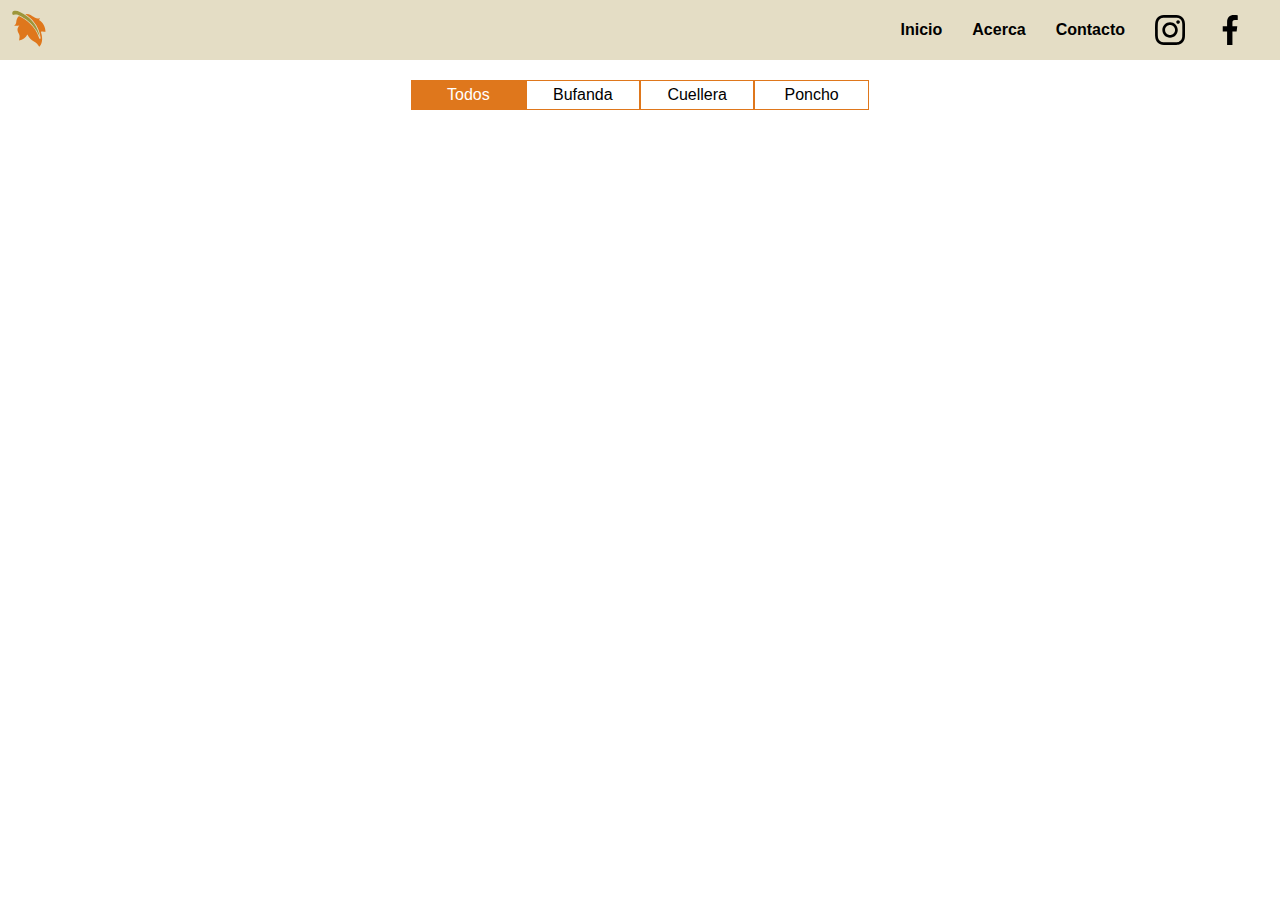
<file: index.html>
<!DOCTYPE html>
<html lang="en">
<head>
    <meta charset="UTF-8">
    <meta http-equiv="X-UA-Compatible" content="IE=edge">
    <meta name="viewport" content="width=device-width, initial-scale=1.0">
    <title>Catágolo Cambiáre</title>
    <link rel="stylesheet" href="css/main.css">
    <link rel="stylesheet" href="css/splide-default.min.css">
</head>
<body>
    <header>
        <h1 class="logo"><a href="/"><svg version="1.1" id="Capa_1" xmlns="http://www.w3.org/2000/svg" xmlns:xlink="http://www.w3.org/1999/xlink" x="0px" y="0px"
            viewBox="0 0 200 200" style="enable-background:new 0 0 200 200;" xml:space="preserve">
       <g>
           <path d="M49.2,81.84c-8.98,3.36-17.65,3.07-26.39,1.38c0-0.45-0.1-0.83,0.01-0.91c7.6-5.62,10.49-13.29,11.02-22.59
               c0.56-9.76,5.26-18.1,11.26-25.7c1.69-2.14,3.3-1.21,5.12-0.34c19.42,9.29,36.97,21.35,52.81,35.89
               c24.16,22.18,42.24,48.34,51.86,79.96c0.77,2.54,1.72,4.99,4.98,4.1c3.09-0.84,2.98-3.56,2.72-6.1
               c-3.19-31.62-15.8-59.31-35.32-84.06c-12.12-15.36-26.54-28.28-42.47-39.57c-0.99-0.7-1.95-1.44-3.81-2.81
               c10.97-0.96,20.34,0.41,28.95,5.23c5.1,2.86,9.82,6.37,14.73,9.58c2.94,1.92,5.81,3.97,8.86,5.71c8.16,4.64,16.68,5.39,25.52,1.66
               c0.26,0.25,0.51,0.51,0.77,0.76c-1.81,3.1-3.61,6.2-5.67,9.74c23.23,13.85,33.36,35.22,34.86,62c-8.72-0.39-17.25-4.01-24.78,0.59
               c1.89,7.32,4.27,14.09,5.33,21.07c2.3,15.17,2.82,30.35-4.12,44.73c-2.44,5.06-5.55,9.65-9.71,12.86c-4-5.57-7.22-11.49-11.8-16.05
               c-4.72-4.7-10.38-8.79-16.27-11.92c-14.91-7.93-26.25-19.04-33.57-34.26c-0.33-0.68-0.79-1.3-1.61-2.64
               c-4.51,8.88-10.42,15.98-18.15,21.43c-7.64,5.39-16.05,8.94-25.81,10.89c0.69-5.09,1.27-9.8,1.98-14.49
               c1.13-7.51,0.71-14.64-3.36-21.46c-2.58-4.32-4.7-9.06-6.12-13.87c-2.76-9.37-0.37-17.99,5.3-25.78c0.84-1.16,1.7-2.31,2.52-3.48
               C48.96,83.18,48.95,82.89,49.2,81.84z"/>
           <path d="M158.28,143.6c-5.05-10.28-9.94-22.55-16.74-33.65c-23.59-38.52-57.01-65.79-98.24-83.9c-7.7-3.38-14.82-2.21-22.36-0.4
               c-5.74,1.38-8.4-0.76-8.96-6.45c-0.81-8.12,4.33-14.14,12.54-14.84c9.91-0.85,19.28,1.52,27.98,5.77
               c49.09,23.96,85.12,59.8,101.28,113.22C155.95,130.52,157.06,138.01,158.28,143.6z"/>
       </g>
       </svg></a></h1>
        <nav class="nav">    
            <a class="nav_item" href="/">Inicio</a>
            <a class="nav_item" href="/about.html">Acerca</a>
            <a class="nav_item" href="/contact.html">Contacto</a>
            <div class="social">
                <a class="social_item" target="_blank" href="https://www.instagram.com/cambiarecr">
                    <svg height="511pt" viewBox="0 0 511 511.9" width="511pt" xmlns="http://www.w3.org/2000/svg"><path d="m510.949219 150.5c-1.199219-27.199219-5.597657-45.898438-11.898438-62.101562-6.5-17.199219-16.5-32.597657-29.601562-45.398438-12.800781-13-28.300781-23.101562-45.300781-29.5-16.296876-6.300781-34.898438-10.699219-62.097657-11.898438-27.402343-1.300781-36.101562-1.601562-105.601562-1.601562s-78.199219.300781-105.5 1.5c-27.199219 1.199219-45.898438 5.601562-62.097657 11.898438-17.203124 6.5-32.601562 16.5-45.402343 29.601562-13 12.800781-23.097657 28.300781-29.5 45.300781-6.300781 16.300781-10.699219 34.898438-11.898438 62.097657-1.300781 27.402343-1.601562 36.101562-1.601562 105.601562s.300781 78.199219 1.5 105.5c1.199219 27.199219 5.601562 45.898438 11.902343 62.101562 6.5 17.199219 16.597657 32.597657 29.597657 45.398438 12.800781 13 28.300781 23.101562 45.300781 29.5 16.300781 6.300781 34.898438 10.699219 62.101562 11.898438 27.296876 1.203124 36 1.5 105.5 1.5s78.199219-.296876 105.5-1.5c27.199219-1.199219 45.898438-5.597657 62.097657-11.898438 34.402343-13.300781 61.601562-40.5 74.902343-74.898438 6.296876-16.300781 10.699219-34.902343 11.898438-62.101562 1.199219-27.300781 1.5-36 1.5-105.5s-.101562-78.199219-1.300781-105.5zm-46.097657 209c-1.101562 25-5.300781 38.5-8.800781 47.5-8.601562 22.300781-26.300781 40-48.601562 48.601562-9 3.5-22.597657 7.699219-47.5 8.796876-27 1.203124-35.097657 1.5-103.398438 1.5s-76.5-.296876-103.402343-1.5c-25-1.097657-38.5-5.296876-47.5-8.796876-11.097657-4.101562-21.199219-10.601562-29.398438-19.101562-8.5-8.300781-15-18.300781-19.101562-29.398438-3.5-9-7.699219-22.601562-8.796876-47.5-1.203124-27-1.5-35.101562-1.5-103.402343s.296876-76.5 1.5-103.398438c1.097657-25 5.296876-38.5 8.796876-47.5 4.101562-11.101562 10.601562-21.199219 19.203124-29.402343 8.296876-8.5 18.296876-15 29.398438-19.097657 9-3.5 22.601562-7.699219 47.5-8.800781 27-1.199219 35.101562-1.5 103.398438-1.5 68.402343 0 76.5.300781 103.402343 1.5 25 1.101562 38.5 5.300781 47.5 8.800781 11.097657 4.097657 21.199219 10.597657 29.398438 19.097657 8.5 8.300781 15 18.300781 19.101562 29.402343 3.5 9 7.699219 22.597657 8.800781 47.5 1.199219 27 1.5 35.097657 1.5 103.398438s-.300781 76.300781-1.5 103.300781zm0 0"/><path d="m256.449219 124.5c-72.597657 0-131.5 58.898438-131.5 131.5s58.902343 131.5 131.5 131.5c72.601562 0 131.5-58.898438 131.5-131.5s-58.898438-131.5-131.5-131.5zm0 216.800781c-47.097657 0-85.300781-38.199219-85.300781-85.300781s38.203124-85.300781 85.300781-85.300781c47.101562 0 85.300781 38.199219 85.300781 85.300781s-38.199219 85.300781-85.300781 85.300781zm0 0"/><path d="m423.851562 119.300781c0 16.953125-13.746093 30.699219-30.703124 30.699219-16.953126 0-30.699219-13.746094-30.699219-30.699219 0-16.957031 13.746093-30.699219 30.699219-30.699219 16.957031 0 30.703124 13.742188 30.703124 30.699219zm0 0"/></svg>
                </a>
                <a class="social_item" target="_blank" href="https://www.facebook.com/cambiarecr">
                    <svg id="Bold" enable-background="new 0 0 24 24" height="512" viewBox="0 0 24 24" width="512" xmlns="http://www.w3.org/2000/svg"><path d="m15.997 3.985h2.191v-3.816c-.378-.052-1.678-.169-3.192-.169-3.159 0-5.323 1.987-5.323 5.639v3.361h-3.486v4.266h3.486v10.734h4.274v-10.733h3.345l.531-4.266h-3.877v-2.939c.001-1.233.333-2.077 2.051-2.077z"/></svg>
                </a>
            </div>
        </nav>
        <button class="nav_toggle" onclick="navToggle()"><svg id="Layer_1" enable-background="new 0 0 512 512" height="512" viewBox="0 0 512 512" width="512" xmlns="http://www.w3.org/2000/svg"><path d="m464.883 64.267h-417.766c-25.98 0-47.117 21.136-47.117 47.149 0 25.98 21.137 47.117 47.117 47.117h417.766c25.98 0 47.117-21.137 47.117-47.117 0-26.013-21.137-47.149-47.117-47.149z"/><path d="m464.883 208.867h-417.766c-25.98 0-47.117 21.136-47.117 47.149 0 25.98 21.137 47.117 47.117 47.117h417.766c25.98 0 47.117-21.137 47.117-47.117 0-26.013-21.137-47.149-47.117-47.149z"/><path d="m464.883 353.467h-417.766c-25.98 0-47.117 21.137-47.117 47.149 0 25.98 21.137 47.117 47.117 47.117h417.766c25.98 0 47.117-21.137 47.117-47.117 0-26.012-21.137-47.149-47.117-47.149z"/></svg></button>
    </header>
    <main id="main">
        <div class="filter_list">
            <a class="tab current" name="all" onclick="filter(this)">Todos</a>
            <a class="tab" name="bufanda" onclick="filter(this)">Bufanda</a>
            <a class="tab" name="cuellera" onclick="filter(this)" >Cuellera</a>
            <a class="tab" name="poncho" onclick="filter(this)">Poncho</a>
        </div>
        <div class="catalogo_list">
        </div>
    </main>
    <div class="product_modal">
        <div class="header_modal">
            <a href="#" class="close_modal" onclick="closeModal()">
                <svg version="1.1" id="Layer_1" xmlns="http://www.w3.org/2000/svg" xmlns:xlink="http://www.w3.org/1999/xlink" x="0px" y="0px"
                viewBox="0 0 492 492" style="enable-background:new 0 0 492 492;" xml:space="preserve"><g>
                <path d="M464.344,207.418l0.768,0.168H135.888l103.496-103.724c5.068-5.064,7.848-11.924,7.848-19.124
                       c0-7.2-2.78-14.012-7.848-19.088L223.28,49.538c-5.064-5.064-11.812-7.864-19.008-7.864c-7.2,0-13.952,2.78-19.016,7.844
                       L7.844,226.914C2.76,231.998-0.02,238.77,0,245.974c-0.02,7.244,2.76,14.02,7.844,19.096l177.412,177.412
                       c5.064,5.06,11.812,7.844,19.016,7.844c7.196,0,13.944-2.788,19.008-7.844l16.104-16.112c5.068-5.056,7.848-11.808,7.848-19.008
                       c0-7.196-2.78-13.592-7.848-18.652L134.72,284.406h329.992c14.828,0,27.288-12.78,27.288-27.6v-22.788
                       C492,219.198,479.172,207.418,464.344,207.418z"/></g>
                </svg>
            </a>
        </div>
        <div class="modal_body">
            <div class="modal_slide"></div>
            <div class="modal_content"></div>
        </div>
    </div>
</body>
<script src="js/splide.min.js"></script>
<script src="js/main.js"></script>
</html>
</file>
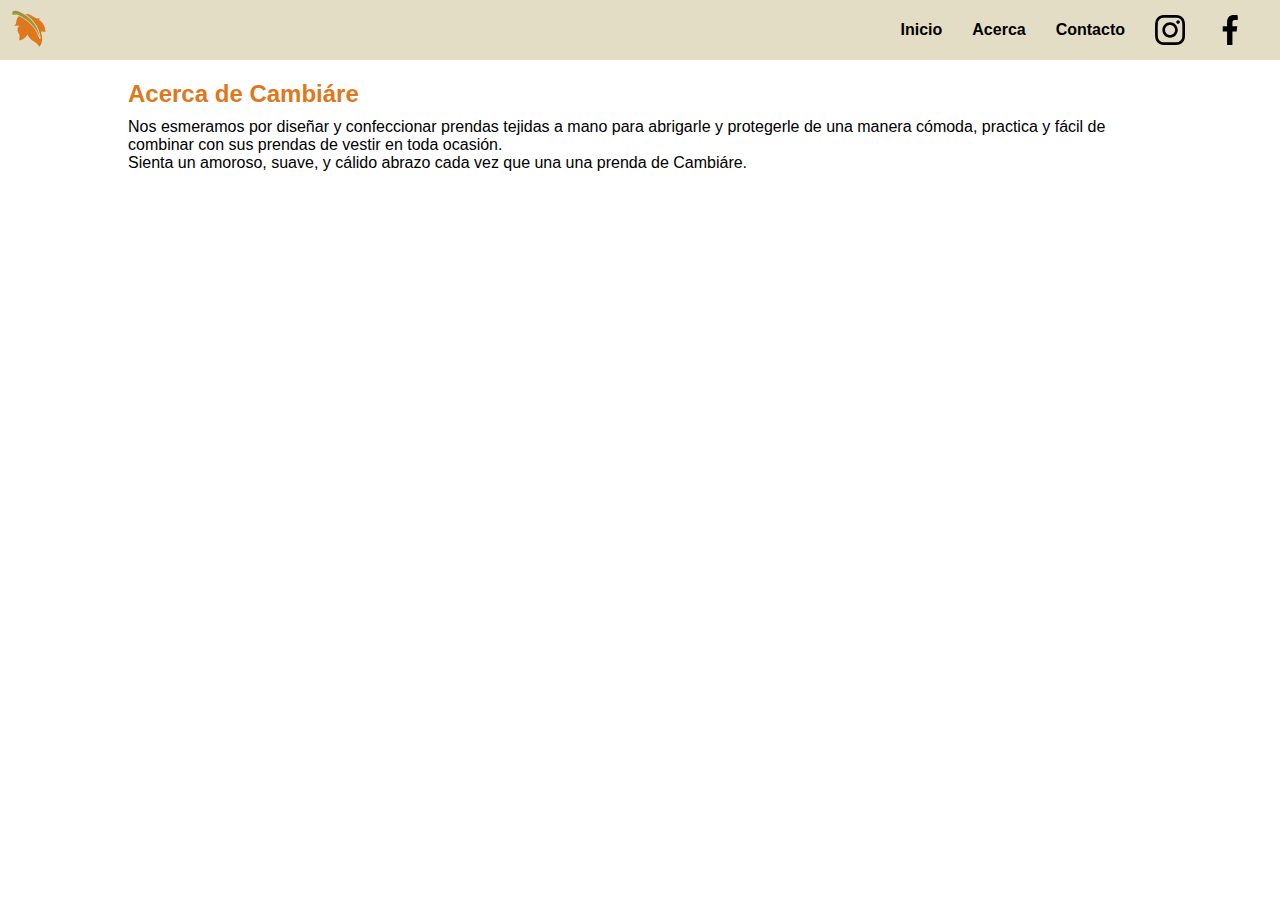
<file: about.html>
<!DOCTYPE html>
<html lang="en">
<head>
    <meta charset="UTF-8">
    <meta http-equiv="X-UA-Compatible" content="IE=edge">
    <meta name="viewport" content="width=device-width, initial-scale=1.0">
    <title>Catágolo Cambiáre</title>
    <link rel="stylesheet" href="css/main.css">
    <link rel="stylesheet" href="css/splide-default.min.css">
</head>
<body>
    <header>
        <h1 class="logo"><a href="/"><svg version="1.1" id="Capa_1" xmlns="http://www.w3.org/2000/svg" xmlns:xlink="http://www.w3.org/1999/xlink" x="0px" y="0px"
            viewBox="0 0 200 200" style="enable-background:new 0 0 200 200;" xml:space="preserve">
       <g>
           <path d="M49.2,81.84c-8.98,3.36-17.65,3.07-26.39,1.38c0-0.45-0.1-0.83,0.01-0.91c7.6-5.62,10.49-13.29,11.02-22.59
               c0.56-9.76,5.26-18.1,11.26-25.7c1.69-2.14,3.3-1.21,5.12-0.34c19.42,9.29,36.97,21.35,52.81,35.89
               c24.16,22.18,42.24,48.34,51.86,79.96c0.77,2.54,1.72,4.99,4.98,4.1c3.09-0.84,2.98-3.56,2.72-6.1
               c-3.19-31.62-15.8-59.31-35.32-84.06c-12.12-15.36-26.54-28.28-42.47-39.57c-0.99-0.7-1.95-1.44-3.81-2.81
               c10.97-0.96,20.34,0.41,28.95,5.23c5.1,2.86,9.82,6.37,14.73,9.58c2.94,1.92,5.81,3.97,8.86,5.71c8.16,4.64,16.68,5.39,25.52,1.66
               c0.26,0.25,0.51,0.51,0.77,0.76c-1.81,3.1-3.61,6.2-5.67,9.74c23.23,13.85,33.36,35.22,34.86,62c-8.72-0.39-17.25-4.01-24.78,0.59
               c1.89,7.32,4.27,14.09,5.33,21.07c2.3,15.17,2.82,30.35-4.12,44.73c-2.44,5.06-5.55,9.65-9.71,12.86c-4-5.57-7.22-11.49-11.8-16.05
               c-4.72-4.7-10.38-8.79-16.27-11.92c-14.91-7.93-26.25-19.04-33.57-34.26c-0.33-0.68-0.79-1.3-1.61-2.64
               c-4.51,8.88-10.42,15.98-18.15,21.43c-7.64,5.39-16.05,8.94-25.81,10.89c0.69-5.09,1.27-9.8,1.98-14.49
               c1.13-7.51,0.71-14.64-3.36-21.46c-2.58-4.32-4.7-9.06-6.12-13.87c-2.76-9.37-0.37-17.99,5.3-25.78c0.84-1.16,1.7-2.31,2.52-3.48
               C48.96,83.18,48.95,82.89,49.2,81.84z"/>
           <path d="M158.28,143.6c-5.05-10.28-9.94-22.55-16.74-33.65c-23.59-38.52-57.01-65.79-98.24-83.9c-7.7-3.38-14.82-2.21-22.36-0.4
               c-5.74,1.38-8.4-0.76-8.96-6.45c-0.81-8.12,4.33-14.14,12.54-14.84c9.91-0.85,19.28,1.52,27.98,5.77
               c49.09,23.96,85.12,59.8,101.28,113.22C155.95,130.52,157.06,138.01,158.28,143.6z"/>
       </g>
       </svg></a></h1>
        <nav class="nav">    
            <a class="nav_item" href="/">Inicio</a>
            <a class="nav_item" href="/about.html">Acerca</a>
            <a class="nav_item" href="/contact.html">Contacto</a>
            <div class="social">
                <a class="social_item" target="_blank" href="https://www.instagram.com/cambiarecr">
                    <svg height="511pt" viewBox="0 0 511 511.9" width="511pt" xmlns="http://www.w3.org/2000/svg"><path d="m510.949219 150.5c-1.199219-27.199219-5.597657-45.898438-11.898438-62.101562-6.5-17.199219-16.5-32.597657-29.601562-45.398438-12.800781-13-28.300781-23.101562-45.300781-29.5-16.296876-6.300781-34.898438-10.699219-62.097657-11.898438-27.402343-1.300781-36.101562-1.601562-105.601562-1.601562s-78.199219.300781-105.5 1.5c-27.199219 1.199219-45.898438 5.601562-62.097657 11.898438-17.203124 6.5-32.601562 16.5-45.402343 29.601562-13 12.800781-23.097657 28.300781-29.5 45.300781-6.300781 16.300781-10.699219 34.898438-11.898438 62.097657-1.300781 27.402343-1.601562 36.101562-1.601562 105.601562s.300781 78.199219 1.5 105.5c1.199219 27.199219 5.601562 45.898438 11.902343 62.101562 6.5 17.199219 16.597657 32.597657 29.597657 45.398438 12.800781 13 28.300781 23.101562 45.300781 29.5 16.300781 6.300781 34.898438 10.699219 62.101562 11.898438 27.296876 1.203124 36 1.5 105.5 1.5s78.199219-.296876 105.5-1.5c27.199219-1.199219 45.898438-5.597657 62.097657-11.898438 34.402343-13.300781 61.601562-40.5 74.902343-74.898438 6.296876-16.300781 10.699219-34.902343 11.898438-62.101562 1.199219-27.300781 1.5-36 1.5-105.5s-.101562-78.199219-1.300781-105.5zm-46.097657 209c-1.101562 25-5.300781 38.5-8.800781 47.5-8.601562 22.300781-26.300781 40-48.601562 48.601562-9 3.5-22.597657 7.699219-47.5 8.796876-27 1.203124-35.097657 1.5-103.398438 1.5s-76.5-.296876-103.402343-1.5c-25-1.097657-38.5-5.296876-47.5-8.796876-11.097657-4.101562-21.199219-10.601562-29.398438-19.101562-8.5-8.300781-15-18.300781-19.101562-29.398438-3.5-9-7.699219-22.601562-8.796876-47.5-1.203124-27-1.5-35.101562-1.5-103.402343s.296876-76.5 1.5-103.398438c1.097657-25 5.296876-38.5 8.796876-47.5 4.101562-11.101562 10.601562-21.199219 19.203124-29.402343 8.296876-8.5 18.296876-15 29.398438-19.097657 9-3.5 22.601562-7.699219 47.5-8.800781 27-1.199219 35.101562-1.5 103.398438-1.5 68.402343 0 76.5.300781 103.402343 1.5 25 1.101562 38.5 5.300781 47.5 8.800781 11.097657 4.097657 21.199219 10.597657 29.398438 19.097657 8.5 8.300781 15 18.300781 19.101562 29.402343 3.5 9 7.699219 22.597657 8.800781 47.5 1.199219 27 1.5 35.097657 1.5 103.398438s-.300781 76.300781-1.5 103.300781zm0 0"/><path d="m256.449219 124.5c-72.597657 0-131.5 58.898438-131.5 131.5s58.902343 131.5 131.5 131.5c72.601562 0 131.5-58.898438 131.5-131.5s-58.898438-131.5-131.5-131.5zm0 216.800781c-47.097657 0-85.300781-38.199219-85.300781-85.300781s38.203124-85.300781 85.300781-85.300781c47.101562 0 85.300781 38.199219 85.300781 85.300781s-38.199219 85.300781-85.300781 85.300781zm0 0"/><path d="m423.851562 119.300781c0 16.953125-13.746093 30.699219-30.703124 30.699219-16.953126 0-30.699219-13.746094-30.699219-30.699219 0-16.957031 13.746093-30.699219 30.699219-30.699219 16.957031 0 30.703124 13.742188 30.703124 30.699219zm0 0"/></svg>
                </a>
                <a class="social_item" target="_blank" href="https://www.facebook.com/cambiarecr">
                    <svg id="Bold" enable-background="new 0 0 24 24" height="512" viewBox="0 0 24 24" width="512" xmlns="http://www.w3.org/2000/svg"><path d="m15.997 3.985h2.191v-3.816c-.378-.052-1.678-.169-3.192-.169-3.159 0-5.323 1.987-5.323 5.639v3.361h-3.486v4.266h3.486v10.734h4.274v-10.733h3.345l.531-4.266h-3.877v-2.939c.001-1.233.333-2.077 2.051-2.077z"/></svg>
                </a>
            </div>
        </nav>
        <button class="nav_toggle" onclick="navToggle()"><svg id="Layer_1" enable-background="new 0 0 512 512" height="512" viewBox="0 0 512 512" width="512" xmlns="http://www.w3.org/2000/svg"><path d="m464.883 64.267h-417.766c-25.98 0-47.117 21.136-47.117 47.149 0 25.98 21.137 47.117 47.117 47.117h417.766c25.98 0 47.117-21.137 47.117-47.117 0-26.013-21.137-47.149-47.117-47.149z"/><path d="m464.883 208.867h-417.766c-25.98 0-47.117 21.136-47.117 47.149 0 25.98 21.137 47.117 47.117 47.117h417.766c25.98 0 47.117-21.137 47.117-47.117 0-26.013-21.137-47.149-47.117-47.149z"/><path d="m464.883 353.467h-417.766c-25.98 0-47.117 21.137-47.117 47.149 0 25.98 21.137 47.117 47.117 47.117h417.766c25.98 0 47.117-21.137 47.117-47.117 0-26.012-21.137-47.149-47.117-47.149z"/></svg></button>
    </header>
    <section class="about_section">
        <h2 class="title">Acerca de Cambiáre</h2>
        <p>Nos esmeramos por diseñar y confeccionar prendas tejidas a mano para abrigarle y protegerle de una manera cómoda, practica y fácil de combinar con sus prendas de vestir en toda ocasión.</p>
        <p>Sienta un amoroso, suave, y cálido abrazo cada vez que una una prenda de Cambiáre.</p>
    </section>
</body>
<script src="js/main.js"></script>
</html>
</file>
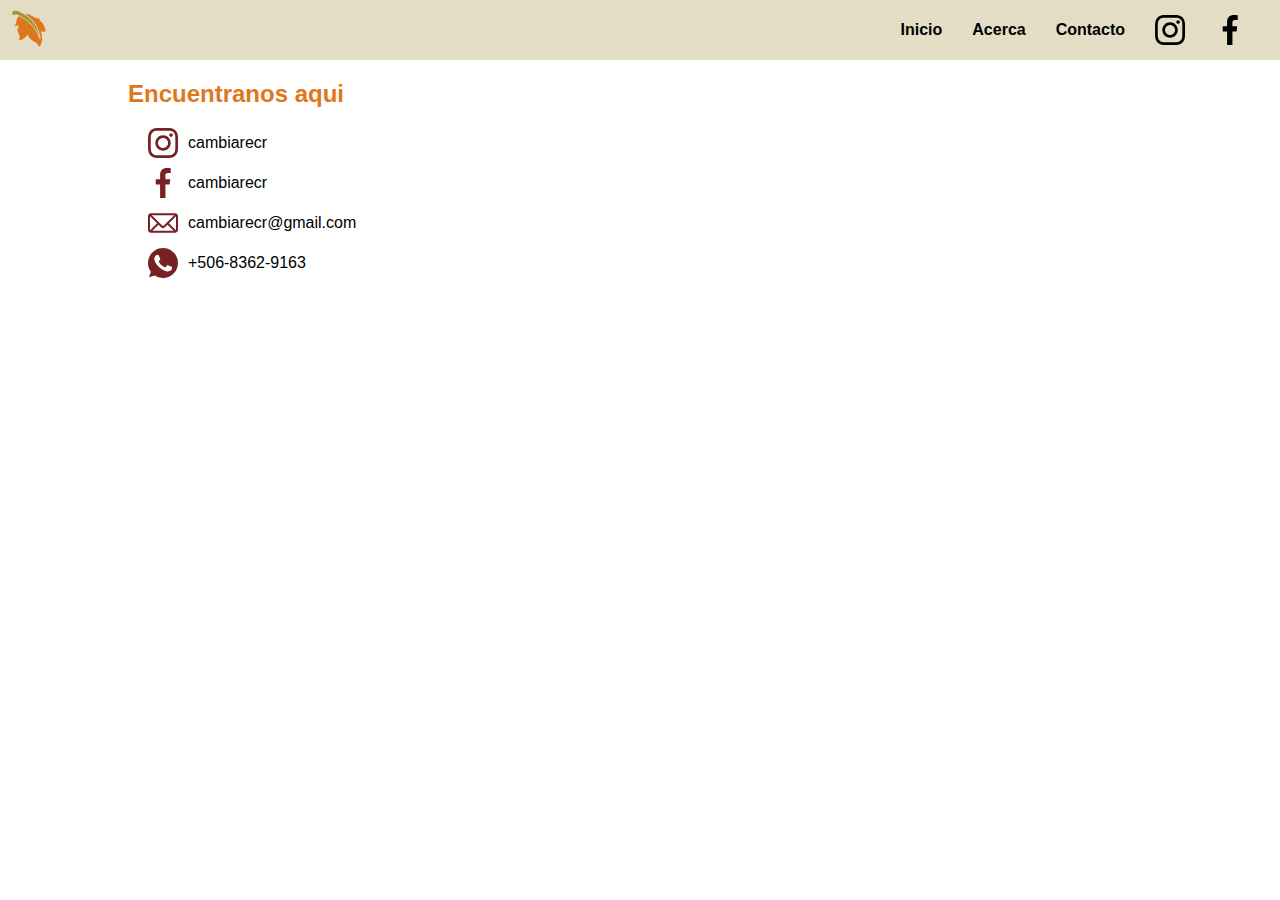
<file: contact.html>
<!DOCTYPE html>
<html lang="en">
<head>
    <meta charset="UTF-8">
    <meta http-equiv="X-UA-Compatible" content="IE=edge">
    <meta name="viewport" content="width=device-width, initial-scale=1.0">
    <title>Catágolo Cambiáre</title>
    <link rel="stylesheet" href="css/main.css">
    <link rel="stylesheet" href="css/splide-default.min.css">
</head>
<body>
    <header>
        <h1 class="logo"><a href="/"><svg version="1.1" id="Capa_1" xmlns="http://www.w3.org/2000/svg" xmlns:xlink="http://www.w3.org/1999/xlink" x="0px" y="0px"
            viewBox="0 0 200 200" style="enable-background:new 0 0 200 200;" xml:space="preserve">
       <g>
           <path d="M49.2,81.84c-8.98,3.36-17.65,3.07-26.39,1.38c0-0.45-0.1-0.83,0.01-0.91c7.6-5.62,10.49-13.29,11.02-22.59
               c0.56-9.76,5.26-18.1,11.26-25.7c1.69-2.14,3.3-1.21,5.12-0.34c19.42,9.29,36.97,21.35,52.81,35.89
               c24.16,22.18,42.24,48.34,51.86,79.96c0.77,2.54,1.72,4.99,4.98,4.1c3.09-0.84,2.98-3.56,2.72-6.1
               c-3.19-31.62-15.8-59.31-35.32-84.06c-12.12-15.36-26.54-28.28-42.47-39.57c-0.99-0.7-1.95-1.44-3.81-2.81
               c10.97-0.96,20.34,0.41,28.95,5.23c5.1,2.86,9.82,6.37,14.73,9.58c2.94,1.92,5.81,3.97,8.86,5.71c8.16,4.64,16.68,5.39,25.52,1.66
               c0.26,0.25,0.51,0.51,0.77,0.76c-1.81,3.1-3.61,6.2-5.67,9.74c23.23,13.85,33.36,35.22,34.86,62c-8.72-0.39-17.25-4.01-24.78,0.59
               c1.89,7.32,4.27,14.09,5.33,21.07c2.3,15.17,2.82,30.35-4.12,44.73c-2.44,5.06-5.55,9.65-9.71,12.86c-4-5.57-7.22-11.49-11.8-16.05
               c-4.72-4.7-10.38-8.79-16.27-11.92c-14.91-7.93-26.25-19.04-33.57-34.26c-0.33-0.68-0.79-1.3-1.61-2.64
               c-4.51,8.88-10.42,15.98-18.15,21.43c-7.64,5.39-16.05,8.94-25.81,10.89c0.69-5.09,1.27-9.8,1.98-14.49
               c1.13-7.51,0.71-14.64-3.36-21.46c-2.58-4.32-4.7-9.06-6.12-13.87c-2.76-9.37-0.37-17.99,5.3-25.78c0.84-1.16,1.7-2.31,2.52-3.48
               C48.96,83.18,48.95,82.89,49.2,81.84z"/>
           <path d="M158.28,143.6c-5.05-10.28-9.94-22.55-16.74-33.65c-23.59-38.52-57.01-65.79-98.24-83.9c-7.7-3.38-14.82-2.21-22.36-0.4
               c-5.74,1.38-8.4-0.76-8.96-6.45c-0.81-8.12,4.33-14.14,12.54-14.84c9.91-0.85,19.28,1.52,27.98,5.77
               c49.09,23.96,85.12,59.8,101.28,113.22C155.95,130.52,157.06,138.01,158.28,143.6z"/>
       </g>
       </svg></a></h1>
        <nav class="nav">    
            <a class="nav_item" href="/">Inicio</a>
            <a class="nav_item" href="/about.html">Acerca</a>
            <a class="nav_item" href="/contact.html">Contacto</a>
            <div class="social">
                <a class="social_item" target="_blank" href="https://www.instagram.com/cambiarecr">
                    <svg height="511pt" viewBox="0 0 511 511.9" width="511pt" xmlns="http://www.w3.org/2000/svg"><path d="m510.949219 150.5c-1.199219-27.199219-5.597657-45.898438-11.898438-62.101562-6.5-17.199219-16.5-32.597657-29.601562-45.398438-12.800781-13-28.300781-23.101562-45.300781-29.5-16.296876-6.300781-34.898438-10.699219-62.097657-11.898438-27.402343-1.300781-36.101562-1.601562-105.601562-1.601562s-78.199219.300781-105.5 1.5c-27.199219 1.199219-45.898438 5.601562-62.097657 11.898438-17.203124 6.5-32.601562 16.5-45.402343 29.601562-13 12.800781-23.097657 28.300781-29.5 45.300781-6.300781 16.300781-10.699219 34.898438-11.898438 62.097657-1.300781 27.402343-1.601562 36.101562-1.601562 105.601562s.300781 78.199219 1.5 105.5c1.199219 27.199219 5.601562 45.898438 11.902343 62.101562 6.5 17.199219 16.597657 32.597657 29.597657 45.398438 12.800781 13 28.300781 23.101562 45.300781 29.5 16.300781 6.300781 34.898438 10.699219 62.101562 11.898438 27.296876 1.203124 36 1.5 105.5 1.5s78.199219-.296876 105.5-1.5c27.199219-1.199219 45.898438-5.597657 62.097657-11.898438 34.402343-13.300781 61.601562-40.5 74.902343-74.898438 6.296876-16.300781 10.699219-34.902343 11.898438-62.101562 1.199219-27.300781 1.5-36 1.5-105.5s-.101562-78.199219-1.300781-105.5zm-46.097657 209c-1.101562 25-5.300781 38.5-8.800781 47.5-8.601562 22.300781-26.300781 40-48.601562 48.601562-9 3.5-22.597657 7.699219-47.5 8.796876-27 1.203124-35.097657 1.5-103.398438 1.5s-76.5-.296876-103.402343-1.5c-25-1.097657-38.5-5.296876-47.5-8.796876-11.097657-4.101562-21.199219-10.601562-29.398438-19.101562-8.5-8.300781-15-18.300781-19.101562-29.398438-3.5-9-7.699219-22.601562-8.796876-47.5-1.203124-27-1.5-35.101562-1.5-103.402343s.296876-76.5 1.5-103.398438c1.097657-25 5.296876-38.5 8.796876-47.5 4.101562-11.101562 10.601562-21.199219 19.203124-29.402343 8.296876-8.5 18.296876-15 29.398438-19.097657 9-3.5 22.601562-7.699219 47.5-8.800781 27-1.199219 35.101562-1.5 103.398438-1.5 68.402343 0 76.5.300781 103.402343 1.5 25 1.101562 38.5 5.300781 47.5 8.800781 11.097657 4.097657 21.199219 10.597657 29.398438 19.097657 8.5 8.300781 15 18.300781 19.101562 29.402343 3.5 9 7.699219 22.597657 8.800781 47.5 1.199219 27 1.5 35.097657 1.5 103.398438s-.300781 76.300781-1.5 103.300781zm0 0"/><path d="m256.449219 124.5c-72.597657 0-131.5 58.898438-131.5 131.5s58.902343 131.5 131.5 131.5c72.601562 0 131.5-58.898438 131.5-131.5s-58.898438-131.5-131.5-131.5zm0 216.800781c-47.097657 0-85.300781-38.199219-85.300781-85.300781s38.203124-85.300781 85.300781-85.300781c47.101562 0 85.300781 38.199219 85.300781 85.300781s-38.199219 85.300781-85.300781 85.300781zm0 0"/><path d="m423.851562 119.300781c0 16.953125-13.746093 30.699219-30.703124 30.699219-16.953126 0-30.699219-13.746094-30.699219-30.699219 0-16.957031 13.746093-30.699219 30.699219-30.699219 16.957031 0 30.703124 13.742188 30.703124 30.699219zm0 0"/></svg>
                </a>
                <a class="social_item" target="_blank" href="https://www.facebook.com/cambiarecr">
                    <svg id="Bold" enable-background="new 0 0 24 24" height="512" viewBox="0 0 24 24" width="512" xmlns="http://www.w3.org/2000/svg"><path d="m15.997 3.985h2.191v-3.816c-.378-.052-1.678-.169-3.192-.169-3.159 0-5.323 1.987-5.323 5.639v3.361h-3.486v4.266h3.486v10.734h4.274v-10.733h3.345l.531-4.266h-3.877v-2.939c.001-1.233.333-2.077 2.051-2.077z"/></svg>
                </a>
            </div>
        </nav>
        <button class="nav_toggle" onclick="navToggle()"><svg id="Layer_1" enable-background="new 0 0 512 512" height="512" viewBox="0 0 512 512" width="512" xmlns="http://www.w3.org/2000/svg"><path d="m464.883 64.267h-417.766c-25.98 0-47.117 21.136-47.117 47.149 0 25.98 21.137 47.117 47.117 47.117h417.766c25.98 0 47.117-21.137 47.117-47.117 0-26.013-21.137-47.149-47.117-47.149z"/><path d="m464.883 208.867h-417.766c-25.98 0-47.117 21.136-47.117 47.149 0 25.98 21.137 47.117 47.117 47.117h417.766c25.98 0 47.117-21.137 47.117-47.117 0-26.013-21.137-47.149-47.117-47.149z"/><path d="m464.883 353.467h-417.766c-25.98 0-47.117 21.137-47.117 47.149 0 25.98 21.137 47.117 47.117 47.117h417.766c25.98 0 47.117-21.137 47.117-47.117 0-26.012-21.137-47.149-47.117-47.149z"/></svg></button>
    </header>
    <section class="about_section">
        <h2 class="title">Encuentranos aqui</h2>
        <div class="contact_social">
            <a href="https://www.instagram.com/cambiarecr" target="_blank">
                <svg height="511pt" viewBox="0 0 511 511.9" width="511pt" xmlns="http://www.w3.org/2000/svg">
                    <path d="m510.949219 150.5c-1.199219-27.199219-5.597657-45.898438-11.898438-62.101562-6.5-17.199219-16.5-32.597657-29.601562-45.398438-12.800781-13-28.300781-23.101562-45.300781-29.5-16.296876-6.300781-34.898438-10.699219-62.097657-11.898438-27.402343-1.300781-36.101562-1.601562-105.601562-1.601562s-78.199219.300781-105.5 1.5c-27.199219 1.199219-45.898438 5.601562-62.097657 11.898438-17.203124 6.5-32.601562 16.5-45.402343 29.601562-13 12.800781-23.097657 28.300781-29.5 45.300781-6.300781 16.300781-10.699219 34.898438-11.898438 62.097657-1.300781 27.402343-1.601562 36.101562-1.601562 105.601562s.300781 78.199219 1.5 105.5c1.199219 27.199219 5.601562 45.898438 11.902343 62.101562 6.5 17.199219 16.597657 32.597657 29.597657 45.398438 12.800781 13 28.300781 23.101562 45.300781 29.5 16.300781 6.300781 34.898438 10.699219 62.101562 11.898438 27.296876 1.203124 36 1.5 105.5 1.5s78.199219-.296876 105.5-1.5c27.199219-1.199219 45.898438-5.597657 62.097657-11.898438 34.402343-13.300781 61.601562-40.5 74.902343-74.898438 6.296876-16.300781 10.699219-34.902343 11.898438-62.101562 1.199219-27.300781 1.5-36 1.5-105.5s-.101562-78.199219-1.300781-105.5zm-46.097657 209c-1.101562 25-5.300781 38.5-8.800781 47.5-8.601562 22.300781-26.300781 40-48.601562 48.601562-9 3.5-22.597657 7.699219-47.5 8.796876-27 1.203124-35.097657 1.5-103.398438 1.5s-76.5-.296876-103.402343-1.5c-25-1.097657-38.5-5.296876-47.5-8.796876-11.097657-4.101562-21.199219-10.601562-29.398438-19.101562-8.5-8.300781-15-18.300781-19.101562-29.398438-3.5-9-7.699219-22.601562-8.796876-47.5-1.203124-27-1.5-35.101562-1.5-103.402343s.296876-76.5 1.5-103.398438c1.097657-25 5.296876-38.5 8.796876-47.5 4.101562-11.101562 10.601562-21.199219 19.203124-29.402343 8.296876-8.5 18.296876-15 29.398438-19.097657 9-3.5 22.601562-7.699219 47.5-8.800781 27-1.199219 35.101562-1.5 103.398438-1.5 68.402343 0 76.5.300781 103.402343 1.5 25 1.101562 38.5 5.300781 47.5 8.800781 11.097657 4.097657 21.199219 10.597657 29.398438 19.097657 8.5 8.300781 15 18.300781 19.101562 29.402343 3.5 9 7.699219 22.597657 8.800781 47.5 1.199219 27 1.5 35.097657 1.5 103.398438s-.300781 76.300781-1.5 103.300781zm0 0"/>
                    <path d="m256.449219 124.5c-72.597657 0-131.5 58.898438-131.5 131.5s58.902343 131.5 131.5 131.5c72.601562 0 131.5-58.898438 131.5-131.5s-58.898438-131.5-131.5-131.5zm0 216.800781c-47.097657 0-85.300781-38.199219-85.300781-85.300781s38.203124-85.300781 85.300781-85.300781c47.101562 0 85.300781 38.199219 85.300781 85.300781s-38.199219 85.300781-85.300781 85.300781zm0 0"/>
                    <path d="m423.851562 119.300781c0 16.953125-13.746093 30.699219-30.703124 30.699219-16.953126 0-30.699219-13.746094-30.699219-30.699219 0-16.957031 13.746093-30.699219 30.699219-30.699219 16.957031 0 30.703124 13.742188 30.703124 30.699219zm0 0"/>
                </svg>
                <p>cambiarecr</p>
            </a>
            <a href="https://www.facebook.com/cambiarecr" target="_blank">
                <svg id="Bold" enable-background="new 0 0 24 24" height="512" viewBox="0 0 24 24" width="512" xmlns="http://www.w3.org/2000/svg">
                    <path d="m15.997 3.985h2.191v-3.816c-.378-.052-1.678-.169-3.192-.169-3.159 0-5.323 1.987-5.323 5.639v3.361h-3.486v4.266h3.486v10.734h4.274v-10.733h3.345l.531-4.266h-3.877v-2.939c.001-1.233.333-2.077 2.051-2.077z"/>
                </svg>
                <p>cambiarecr</p>
            </a>
            <a href="mailto:cambiarecr@gmail.com" class="">
                <svg version="1.1" id="Capa_1" xmlns="http://www.w3.org/2000/svg" xmlns:xlink="http://www.w3.org/1999/xlink" x="0px" y="0px" viewBox="0 0 493.497 493.497" style="enable-background:new 0 0 493.497 493.497;" xml:space="preserve">
                    <path d="M444.556,85.218H48.942C21.954,85.218,0,107.171,0,134.16v225.177c0,26.988,21.954,48.942,48.942,48.942h395.613
                    c26.988,0,48.941-21.954,48.941-48.942V134.16C493.497,107.171,471.544,85.218,444.556,85.218z M460.87,134.16v225.177
                    c0,2.574-0.725,4.924-1.793,7.09L343.74,251.081l117.097-117.097C460.837,134.049,460.87,134.096,460.87,134.16z M32.628,359.336
                    V134.16c0-0.064,0.033-0.11,0.033-0.175l117.097,117.097L34.413,366.426C33.353,364.26,32.628,361.911,32.628,359.336z
                     M251.784,296.902c-2.692,2.691-7.378,2.691-10.07,0L62.667,117.846h368.172L251.784,296.902z M172.827,274.152l45.818,45.819
                    c7.512,7.511,17.493,11.645,28.104,11.645c10.61,0,20.592-4.134,28.104-11.645l45.82-45.819l101.49,101.499H71.327L172.827,274.152z
                    "/>
                </svg>
                <p>cambiarecr@gmail.com</p>              
            </a>
            <a href="tel:(+506)8362-9163" class="">
                <svg version="1.1" id="Capa_1" xmlns="http://www.w3.org/2000/svg" xmlns:xlink="http://www.w3.org/1999/xlink" x="0px" y="0px" viewBox="0 0 512 512" style="enable-background:new 0 0 512 512;" xml:space="preserve">
            <path d="M256.064,0h-0.128C114.784,0,0,114.816,0,256c0,56,18.048,107.904,48.736,150.048l-31.904,95.104l98.4-31.456
			C155.712,496.512,204,512,256.064,512C397.216,512,512,397.152,512,256S397.216,0,256.064,0z M405.024,361.504
			c-6.176,17.44-30.688,31.904-50.24,36.128c-13.376,2.848-30.848,5.12-89.664-19.264C189.888,347.2,141.44,270.752,137.664,265.792
			c-3.616-4.96-30.4-40.48-30.4-77.216s18.656-54.624,26.176-62.304c6.176-6.304,16.384-9.184,26.176-9.184
			c3.168,0,6.016,0.16,8.576,0.288c7.52,0.32,11.296,0.768,16.256,12.64c6.176,14.88,21.216,51.616,23.008,55.392
			c1.824,3.776,3.648,8.896,1.088,13.856c-2.4,5.12-4.512,7.392-8.288,11.744c-3.776,4.352-7.36,7.68-11.136,12.352
			c-3.456,4.064-7.36,8.416-3.008,15.936c4.352,7.36,19.392,31.904,41.536,51.616c28.576,25.44,51.744,33.568,60.032,37.024
			c6.176,2.56,13.536,1.952,18.048-2.848c5.728-6.176,12.8-16.416,20-26.496c5.12-7.232,11.584-8.128,18.368-5.568
			c6.912,2.4,43.488,20.48,51.008,24.224c7.52,3.776,12.48,5.568,14.304,8.736C411.2,329.152,411.2,344.032,405.024,361.504z"/>
                </svg>
                <p>+506-8362-9163</p>
            </a>
        </div>
        
    </section>
</body>
<script src="js/main.js"></script>
</html>
</file>
<file: css/main.css>
:root{
    --background-color: #e4ddc5;
    --primary-color: #df771c;
    --secondary-color: #762123;
    --title-font: "Montserrat", sans-serif;
    --text-font: "Lato", sans-serif;
}

@import url('https://fonts.googleapis.com/css2?family=Lato&family=Montserrat:wght@900&display=swap');

*{
    margin: 0;
    padding: 0;
    -webkit-tap-highlight-color: transparent;
}

/* General */
body{
    font-family: var(--text-font);
}
main, section{
    width: 98%;
    margin: 80px auto 0 auto;
}

/* Header */
header{
    position: fixed;
    top: 0;
    z-index: 5;
    display: inline-flex;
    background-color: var(--background-color);
    width: 100%;
    height: 60px;
    align-items: center;
    justify-content: space-between;
}
.logo{
    padding: 0 10px;
    width: 40px;
    height: 40px;
}
.logo a:active{
    text-decoration: none;
    outline: none;
}
.logo svg path:last-child{
    fill: #9D963A;
}
.logo svg path:first-child{
    fill: #df771c;
}
.nav_toggle{
    border: none;
    width: 50px;
    height: 50px;
    padding: 0 10px;
    background: none;
    outline: none;
}
.nav_toggle svg{
    width: 100%;
    height: 100%;
}

/* Navigation */
.nav{
    position: absolute;
    display: flex;
    background-color: var(--primary-color);
    width: 100%;
    flex-direction: column;
    align-items: center;
    top: 60px;
    height: 0;
    overflow: hidden;
    transition: ease height 0.5s;
}
.show_nav{
    height: 200px;
    transition: ease height 0.5s;
}
.nav_item{
    text-decoration: none;
    padding: 15px 0;
    font-weight: bold;
    color: #fff;
}
.social{
    display: flex;
    flex-direction: row;
    align-items: center;
}
.social_item{
    display: block;
    width: 30px;
    height: 30px;
    margin: 0 10px;
    padding: 5px;
    text-decoration: none;
}
.social_item svg{
    width: 100%;
    height: 100%;
    text-decoration: none;
}
.social .social_item svg path{
    fill: #fff;
}

/* Filter-list */
.filter_list{
    display: flex;
    flex-wrap: wrap;
    flex-direction: row;
    align-items: center;
    justify-content: center;
    list-style: none;
    margin: 10px auto;
}
.tab{
    width: 20%;
    text-align: center;
    border: var(--primary-color) 1px solid;
    padding: 5px;
}
.current{
    background: var(--primary-color);
    border: var(--primary-color) 1px solid;
    color: #fff;
}

/* Catalogo_List */
.catalogo_list{
    display: flex;
    flex-wrap: wrap;
    flex-direction: row;
    justify-content: space-between;
}
.card_product{
    display: none;
    max-width: 50%;
    text-align: center;
    margin-bottom: 5px;
}
.card_product img{
    width: 100%;
    height: auto;
}
.card_product .card_name{
    font-weight: normal;
    font-size: 0.9rem;
}
.card_product .card_price{
    font-weight: bold;
}
.show_filter{
    display: block;
}

/* Modal Product */
.product_modal{
    position: fixed;
    background-color: #fff;
    top: 0;
    right: 0;
    bottom: 0;
    left: 0;
    z-index: 999;
    transition: all 0.3s;
    opacity: 0;
    pointer-events: none;
    visibility: hidden;
    overflow: scroll;
}
.show_modal{
    opacity: 1;
    pointer-events: auto;
    visibility: visible; 
}
.header_modal{
    height: 50px;
    width: 100%;
    background-color: var(--primary-color);
    display: inline-flex;
    align-items: center;
    justify-content: left;
}
.close_modal{
    width: 30px;
    height: 30px;
    margin-left: 10px;
}
.close_modal svg path{
    fill: #fff;
}
.splide{
    width: 100%;
    height: auto;
}
.splide__slide img{
    width: 100%;
    height: auto;
}
.modal_content{
    margin: 10px auto 0 auto;
    max-width: 90%;
    display: flex;
    flex-direction: column;
}
.modal_content p{
    margin-top: 5px;
}
.modal_name{
    color: var(--primary-color);
    font-family: var(--title-font);
}
.modal_price{
    font-weight: bold;
}
/* Section*/
.title{
    font-family: var(--title-font);
    font-weight: bold;
    color: var(--primary-color);
    margin: 10px 0;
}
.contact_social{
    margin-left: 20px;
    display: flex;
    flex-direction: column;
    justify-content: left;
}
.contact_social a{
    margin-top: 10px;
    display: flex;
    text-decoration: none;
    align-items: center;
}
.contact_social a svg{
    margin-right: 10px;
    width: 30px;
    height: 30px;
}
.contact_social a p{
    color: #000;
}

.contact_social a svg path{
    fill: var(--secondary-color);
}

/* Media Queries Table*/
@media (min-width: 430px) {
    main, section{
        width: 90%;
        margin: 80px auto 0 auto;
    }
    .nav{
        display: flex;
        background-color: transparent;
        flex-direction: row;
        align-items: center;
        justify-content: flex-end;
        overflow: hidden;
        height: 60px;
        top: 0;
        position: relative;
        margin-right: 20px;
    }
    .nav_toggle {
      display: none;
    }
    .nav_item{
        padding: 0 15px;
        color: #000;
    }
    .social{
        display: flex;
        flex-direction: row;
        align-items: center;
    }
    .nav_item:hover{
        color: var(--primary-color);
    }
    .social .social_item svg path{
        fill: #000;
    }
    .social .social_item:hover svg path{
        fill: var(--primary-color);
    }
    .card_product{
        max-width: 30%;
    }
    .modal_body{
        display: flex;
        flex-direction: row;
        max-width: 95%;
        margin: 10px auto;
    }
    .modal_slide{
        width: 50%;
    }
    .modal_content{
        width: 50%;
        margin: 0 10px;
    }
}

/* Media Queries Desktop*/
@media (min-width: 770px) {
    main, section{
        width: 80%;
        margin: 80px auto 0 auto;
    }
    .tab{
        width: 10%;
    }
    .card_product{
        max-width: 20%;
    }
}
</file>
